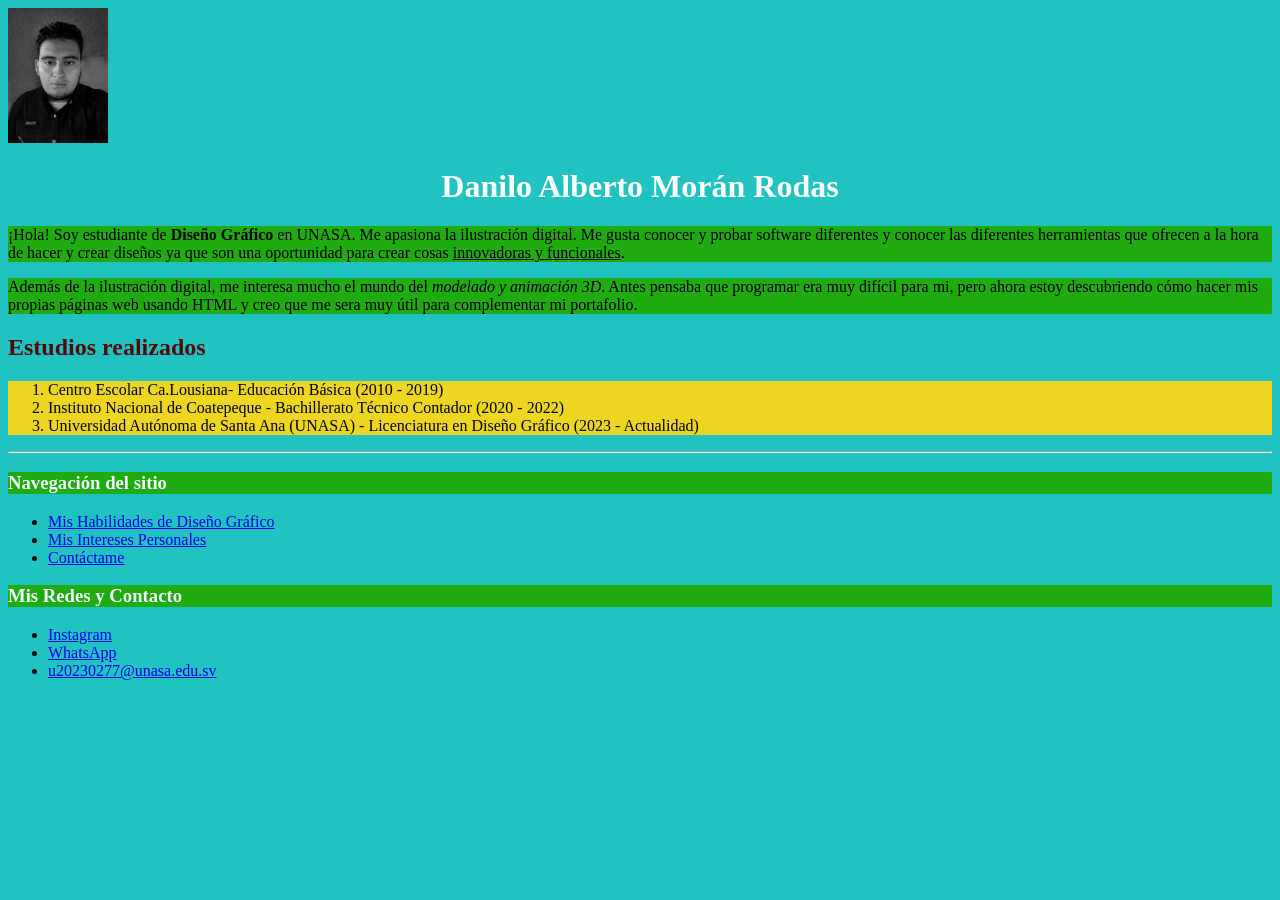
<file: index.html>
<!doctype html>
<html>

<head>
    <meta charset="utf-8" />

    <link rel="stylesheet" href="css estilo/colorestilo.css">

</head>

<body>
    <img src="imagenes/FotoP.png" alt="Fotografía de perfil" width="100" />
    <h1>Danilo Alberto Morán Rodas</h1>

    <p>¡Hola! Soy estudiante de <b>Diseño Gráfico</b> en UNASA. Me apasiona la
        ilustración digital. Me gusta conocer y probar software diferentes y conocer las diferentes herramientas que
        ofrecen a la hora de hacer y crear diseños ya que son una oportunidad para crear cosas <u>innovadoras y
        funcionales</u>.
        </p>

    <p>Además de la ilustración digital, me interesa mucho el mundo del <i>modelado y animación 3D</i>. Antes pensaba
        que programar era muy difícil para mi, pero ahora estoy descubriendo
        cómo hacer mis propias páginas web usando HTML y creo que me sera muy útil para complementar mi portafolio.</p>

    <h2>Estudios realizados</h2>
    <ol>
       <li>Centro Escolar Ca.Lousiana- Educación Básica (2010 - 2019)</li>
        <li>Instituto Nacional de Coatepeque - Bachillerato Técnico Contador (2020 - 2022)</li>
        <li>Universidad Autónoma de Santa Ana (UNASA) - Licenciatura en Diseño Gráfico (2023 - Actualidad)</li>
    </ol>

    <hr />

    <h3>Navegación del sitio</h3>
    <ul>
        <li><a href="https://u20230277-commits.github.io/HABILIDADES/">Mis Habilidades de Diseño Gráfico</a></li>
        <li><a href="https://u20230277-commits.github.io/INTERESES/">Mis Intereses Personales</a></li>
        <li><a href="https://u20230277-commits.github.io/CONTACTO/">Contáctame</a></li>
    </ul>

    <h3>Mis Redes y Contacto</h3>
    <ul>
        <li><a href="https://www.instagram.com/ghost_art_23?igsh=MXA0dTRtOTltaTl2aw==" target="_blank">Instagram</a></li>
        <li><a href="https://wa.me/50371204404" target="_blank">WhatsApp</a></li>
        <li><a href="mailto:u20230277@unasa.edu.sv">u20230277@unasa.edu.sv</a></li>
    </ul>
</body>

</html>
</file>
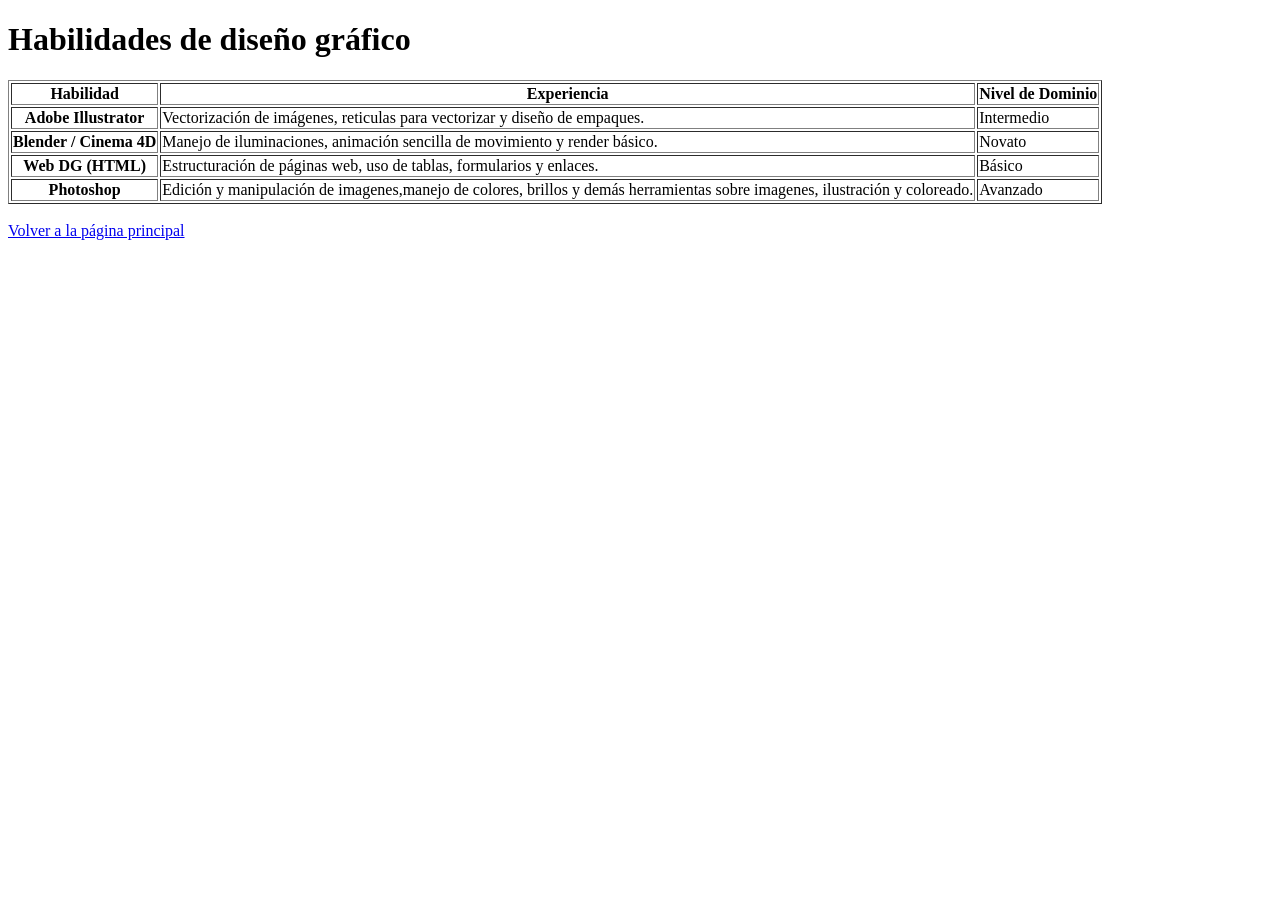
<file: 2/index.html>
<!doctype html>
<html>

<head>
    <meta charset="utf-8" />

</head>

<body>
    <h1>Habilidades de diseño gráfico</h1>

    <table border="1" summary="Tabla de habilidades técnicas en diseño gráfico y nivel de dominio">
        <tr>
            <th scope="col">Habilidad</th>
            <th scope="col">Experiencia</th>
            <th scope="col">Nivel de Dominio</th>
        </tr>
        <tr>
            <th>Adobe Illustrator</th>
            <td>Vectorización de imágenes, reticulas para vectorizar y diseño de empaques.</td>
            <td>Intermedio</td>
        </tr>
        <tr>
            <th>Blender / Cinema 4D</th>
            <td>Manejo de iluminaciones, animación sencilla de movimiento y render básico.</td>
            <td>Novato</td>
        </tr>
        <tr>
            <th>Web DG (HTML)</th>
            <td>Estructuración de páginas web, uso de tablas, formularios y enlaces.</td>
            <td>Básico</td>
        </tr>
        <th>Photoshop</th>
        <td>Edición y manipulación de imagenes,manejo de colores, brillos y demás herramientas sobre imagenes,
            ilustración y coloreado.</td>
        <td>Avanzado</td>
        </tr>
    </table>

    <br />
    <a href="../index.html">Volver a la página principal</a>
</body>

</html>
</file>
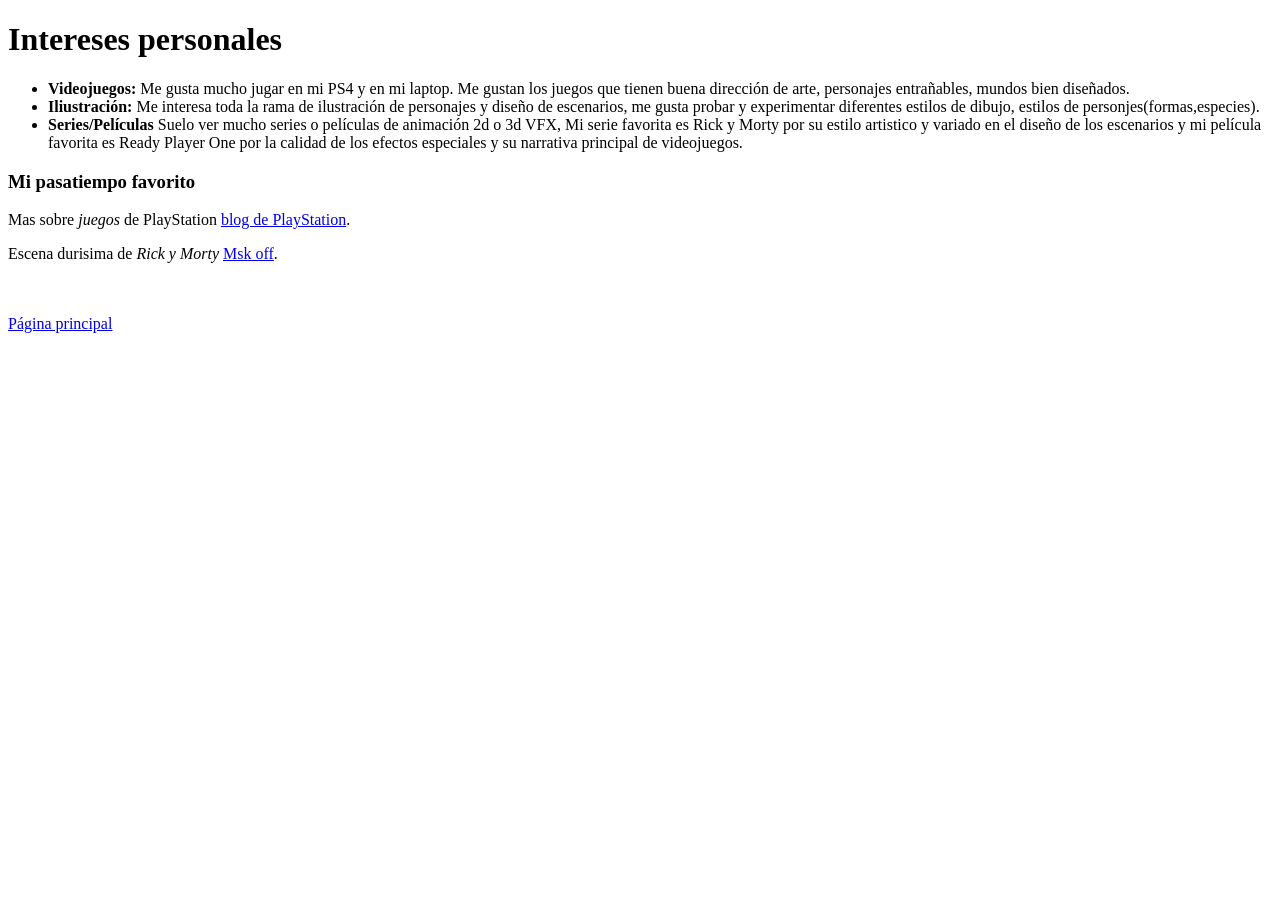
<file: 3/index.html>
<!doctype html>
<html>

<head>
    <meta charset="utf-8" />

</head>

<body>
    <h1>Intereses personales</h1>

    <ul>
        <li><B>Videojuegos:</B> Me gusta mucho jugar en mi PS4 y en mi laptop. Me gustan los juegos que
            tienen buena dirección de arte, personajes entrañables, mundos bien diseñados.</li>
        <li><B>Iliustración:</B> Me interesa toda la rama de ilustración de personajes y diseño de escenarios, me gusta
            probar y experimentar diferentes estilos de dibujo, estilos de personjes(formas,especies).</li>
        <li><B>Series/Películas</B> Suelo ver mucho series o películas de animación 2d o 3d VFX, Mi serie favorita es
            Rick y Morty por su estilo artistico y variado en el diseño de los escenarios y mi película favorita es
            Ready Player One por la calidad de los efectos especiales y su narrativa principal de videojuegos.</li>
    </ul>

    <h3>Mi pasatiempo favorito</h3>
    <p>Mas sobre <I>juegos</I> de PlayStation <a href="https://blog.playstation.com/"> blog de
            PlayStation</a>.</p>
    <p>Escena durisima de <I>Rick y Morty</I> <a href="https://youtu.be/tpUM-NtVJ5g?si=aloJqvOCsyKCcCOi">Msk off</a>.
    </p>

    <br /><br />
    <a href="../index.html">Página principal</a>
</body>

</html>
</file>
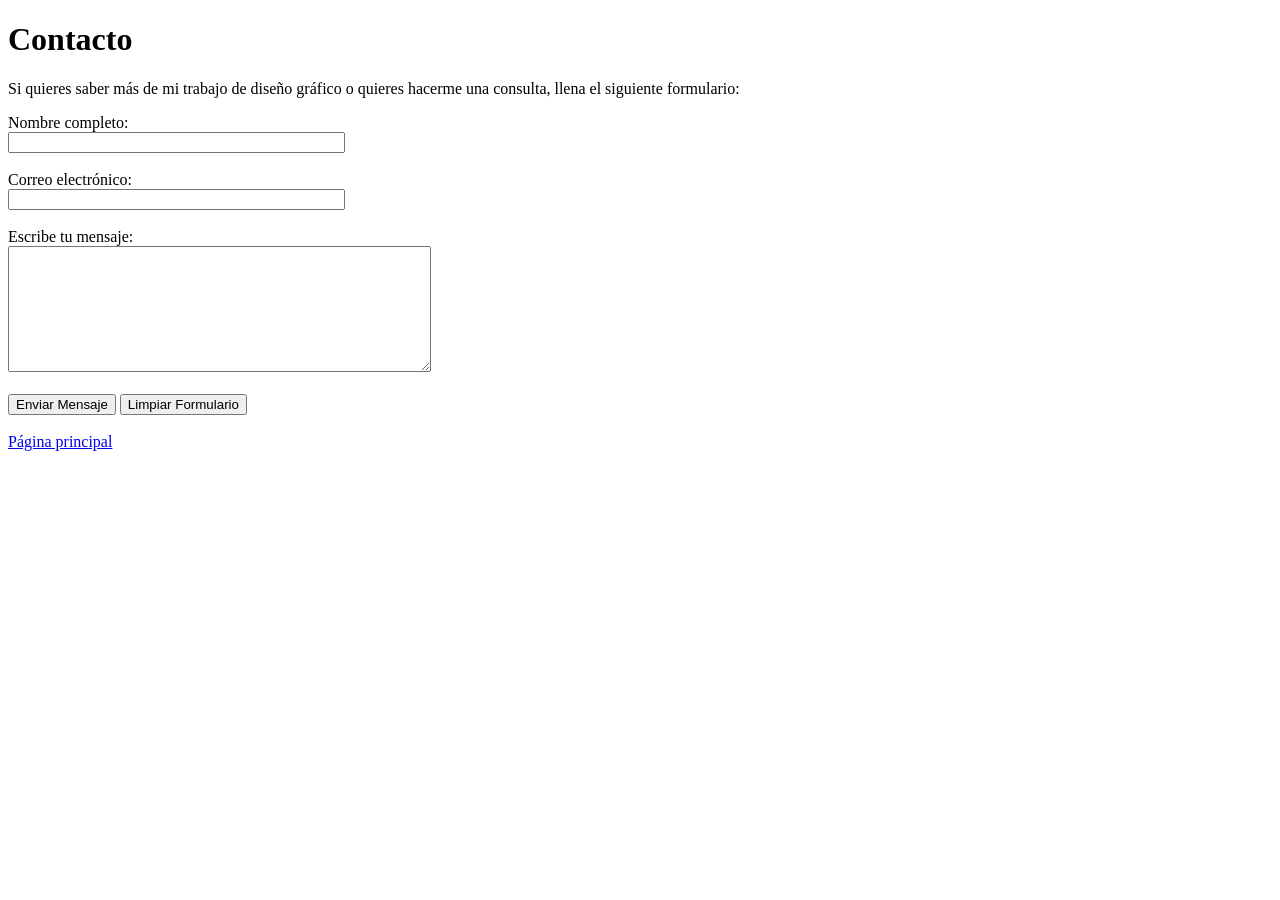
<file: 4/index.html>
<!doctype html>
<html>
<head>
    <meta charset="utf-8"/>
   
</head>
<body>
    <h1>Contacto</h1>
    
    <p>Si quieres saber más de  mi trabajo de diseño gráfico o quieres hacerme una consulta, llena el siguiente formulario:</p>

    <form>
        Nombre completo:<br/>
        <input type="text" id="nombre" name="nombre" size="40" /><br/><br/>

        Correo electrónico:<br/>
        <input type="text" id="correo" name="correo" size="40" /><br/><br/>

        Escribe tu mensaje:<br/>
        <textarea name="mensaje" rows="8" cols="50"></textarea><br/><br/>

        <input type="submit" value="Enviar Mensaje" />
        <input type="reset" value="Limpiar Formulario" />
    </form>

    <br/>
    <a href="../index.html">Página principal</a>
</body>
</html>
</file>
<file: css estilo/colorestilo.css>
body {
    background-color: rgb(32, 195, 192);
}

h1 {
    color: rgb(255, 255, 255);
    text-align: center;
}



p {
    background-color: rgb(31, 171, 16);
}

h2{
    color: rgb(83, 8, 8);
}
ol{
    background-color: rgb(237, 213, 32);
}
h3{
    background-color: rgb(31, 171, 16);
    font-family: cursive;
    color: azure;
}
#fuente_diferente {
    font-family: Georgia, 'Times New Roman', Times, serif;
}

.texto_grande {
    font-size: x-large;
}
a:hover {
    color: deeppink;
}
</file>
